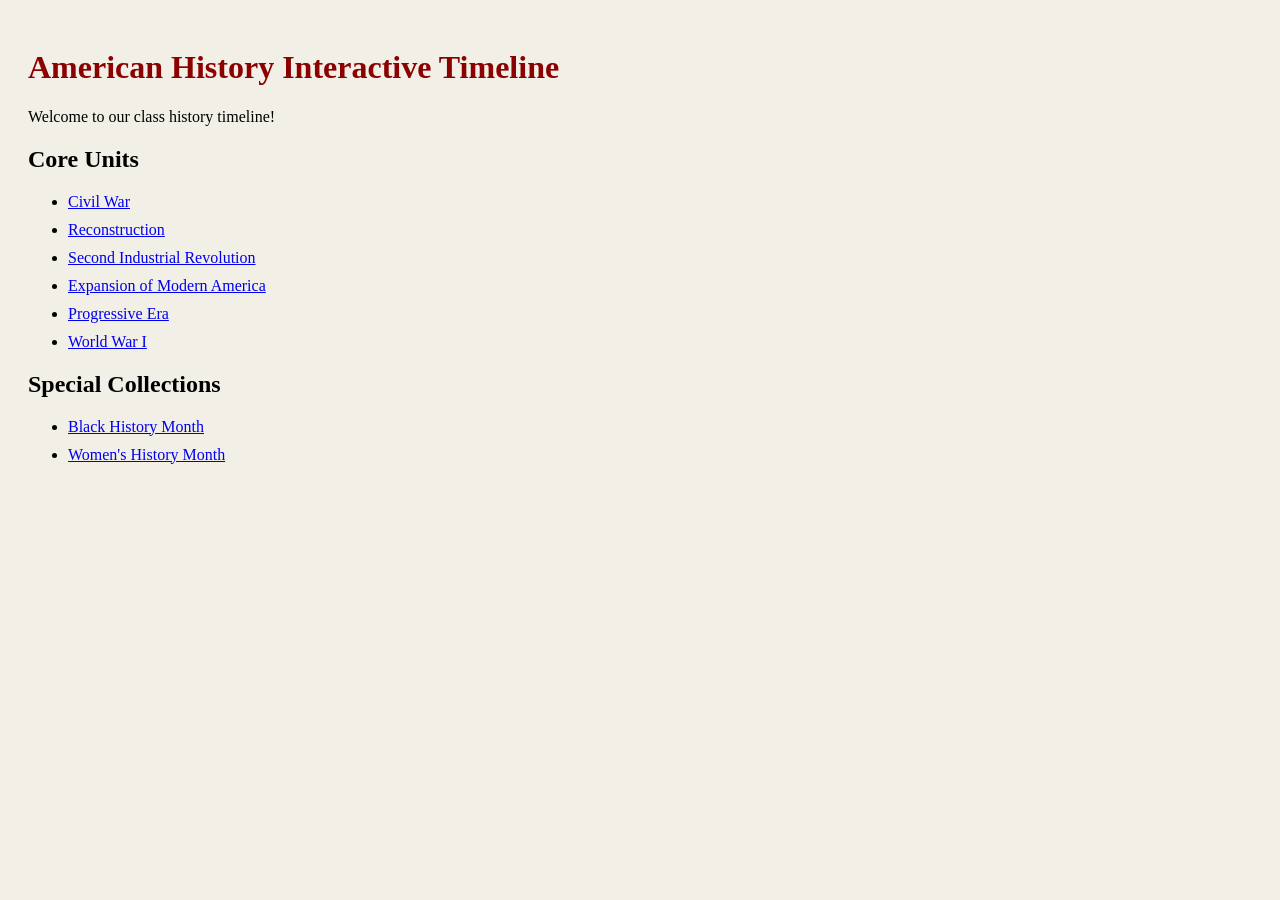
<file: index.html>
<!DOCTYPE html>
<html>
<head>
    <title>American History Timeline</title>
    <link rel="stylesheet" href="style.css">
</head>

<body>

    <h1>American History Interactive Timeline</h1>

    <p>Welcome to our class history timeline!</p>

    <h2>Core Units</h2>

    <ul>
        <li><a href="civil-war.html">Civil War</a></li>
        <li><a href="reconstruction.html">Reconstruction</a></li>
        <li><a href="second-industrial-revolution.html">Second Industrial Revolution</a></li>
        <li><a href="expansion-of-modern-america.html">Expansion of Modern America</a></li>
        <li><a href="progressive-era.html">Progressive Era</a></li>
        <li><a href="ww1.html">World War I</a></li>
    </ul>

     <h2>Special Collections</h2>
    
     <ul>
        <li><a href="black-history-month.html">Black History Month</a></li>
        <li><a href="womens-history-month.html">Women's History Month</a></li>
    </ul>

</body>
</html>
</file>
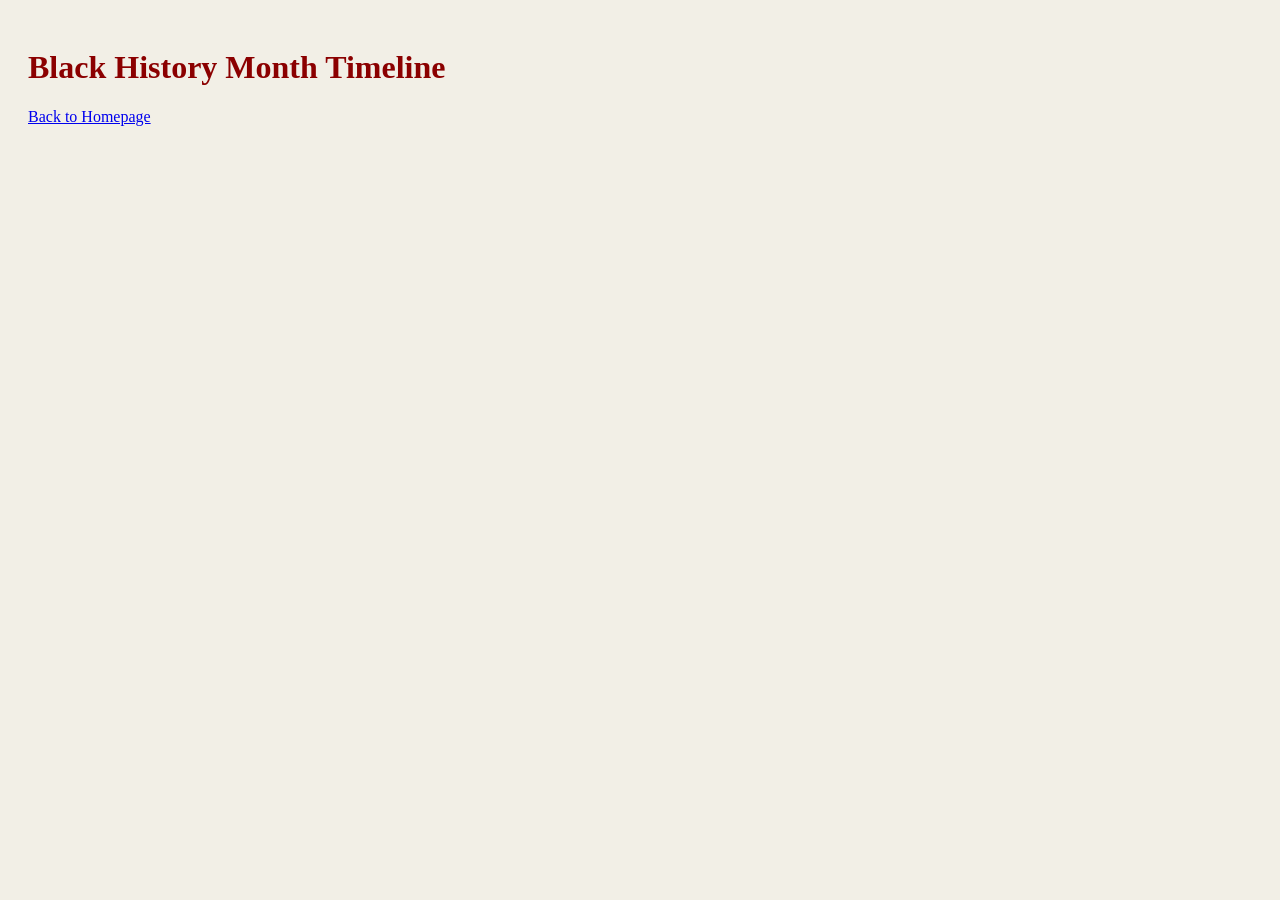
<file: black-history-month.html>
<!DOCTYPE html>
<html>
<head>
    <title>Black History Month</title>
    <link rel="stylesheet" href="style.css">
</head>

<body>

<h1>Black History Month Timeline</h1>

<a href="index.html">Back to Homepage</a>

<h2></h2>

<p>

</p>

</body>
</html>
</file>
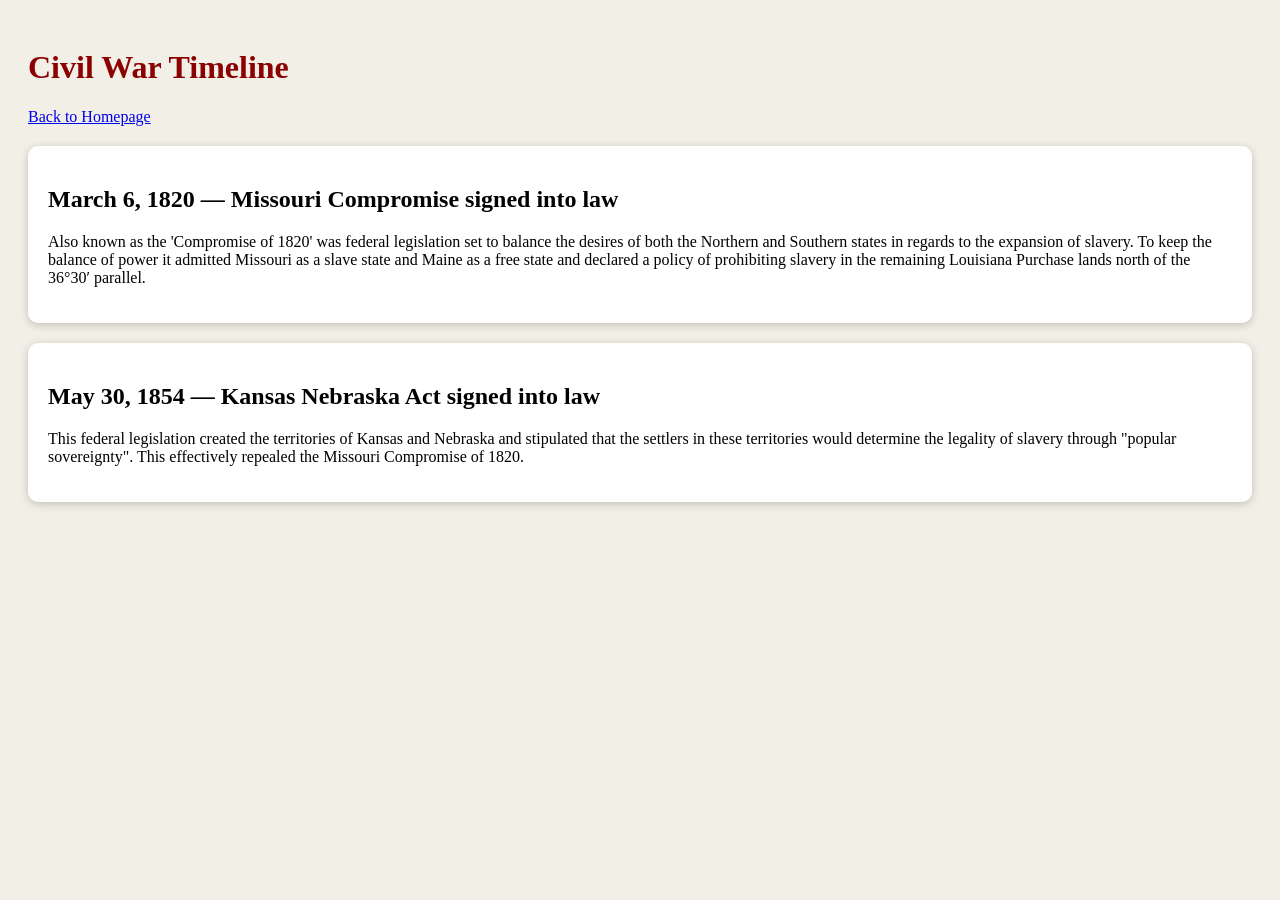
<file: civil-war.html>
<!DOCTYPE html>
<html>
<head>
    <title>Civil War</title>
    <link rel="stylesheet" href="style.css">
</head>

<body>

<h1>Civil War Timeline</h1>

<a href="index.html">Back to Homepage</a>

<div class="event-card">

<h2>March 6, 1820 — Missouri Compromise signed into law</h2>
    
<p>
Also known as the 'Compromise of 1820' was federal legislation set to balance the desires of both the Northern and Southern states in regards to the expansion of slavery. To keep the balance of power it admitted Missouri as a slave state and Maine as a free state and declared a policy of prohibiting slavery in the remaining Louisiana Purchase lands north of the 36°30′ parallel.
</p>

</div>

<div class="event-card">

<h2>May 30, 1854 — Kansas Nebraska Act signed into law</h2>

<p>
This federal legislation created the territories of Kansas and Nebraska and stipulated that the settlers in these territories would determine the legality of slavery through "popular sovereignty". This effectively repealed the Missouri Compromise of 1820.
</p>

</div>
    
</body>
</html>
</file>
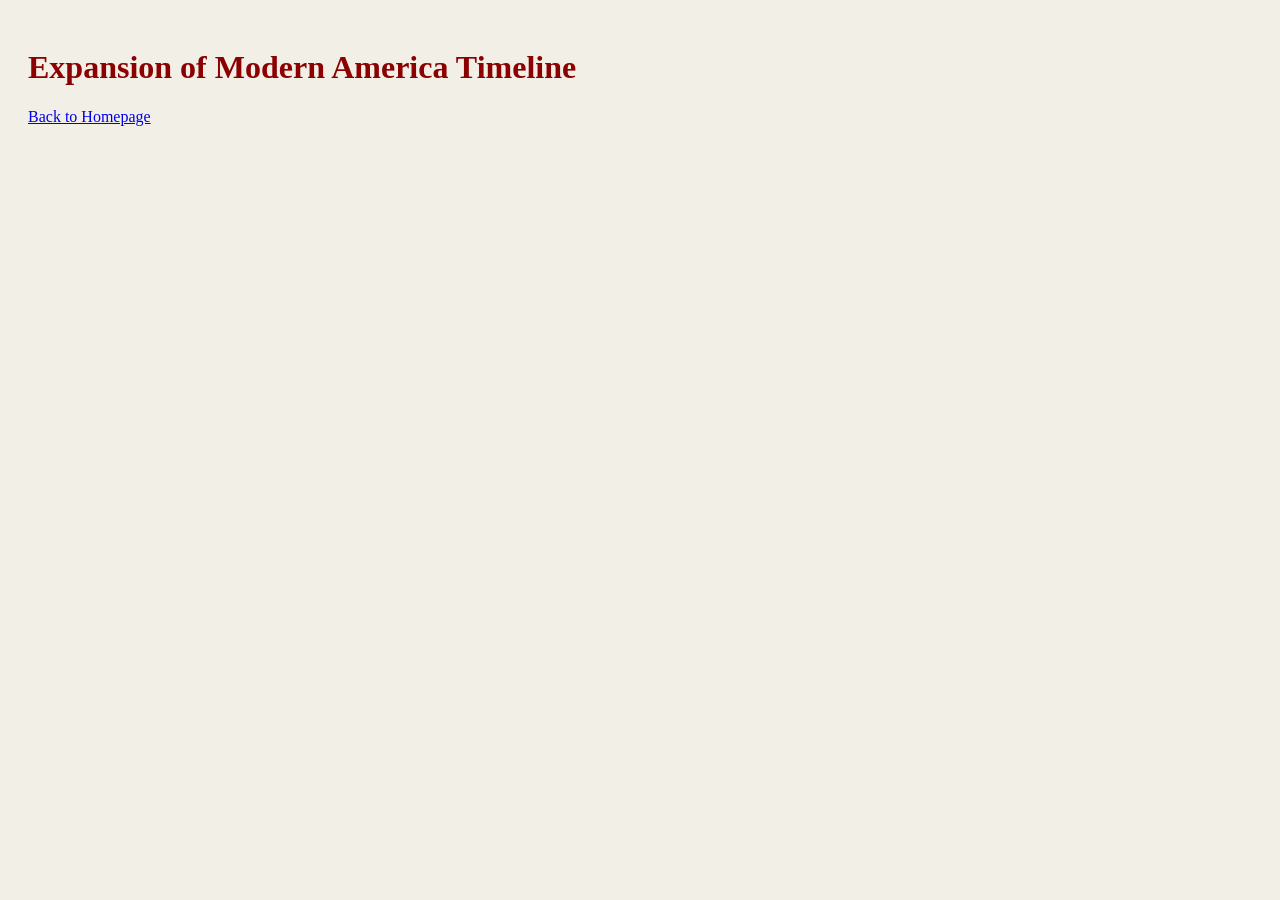
<file: expansion-of-modern-america.html>
<!DOCTYPE html>
<html>
<head>
    <title>Expansion of Modern America</title>
    <link rel="stylesheet" href="style.css">
</head>

<body>

<h1>Expansion of Modern America Timeline</h1>

<a href="index.html">Back to Homepage</a>

<h2></h2>

<p>

</p>

</body>
</html>
</file>
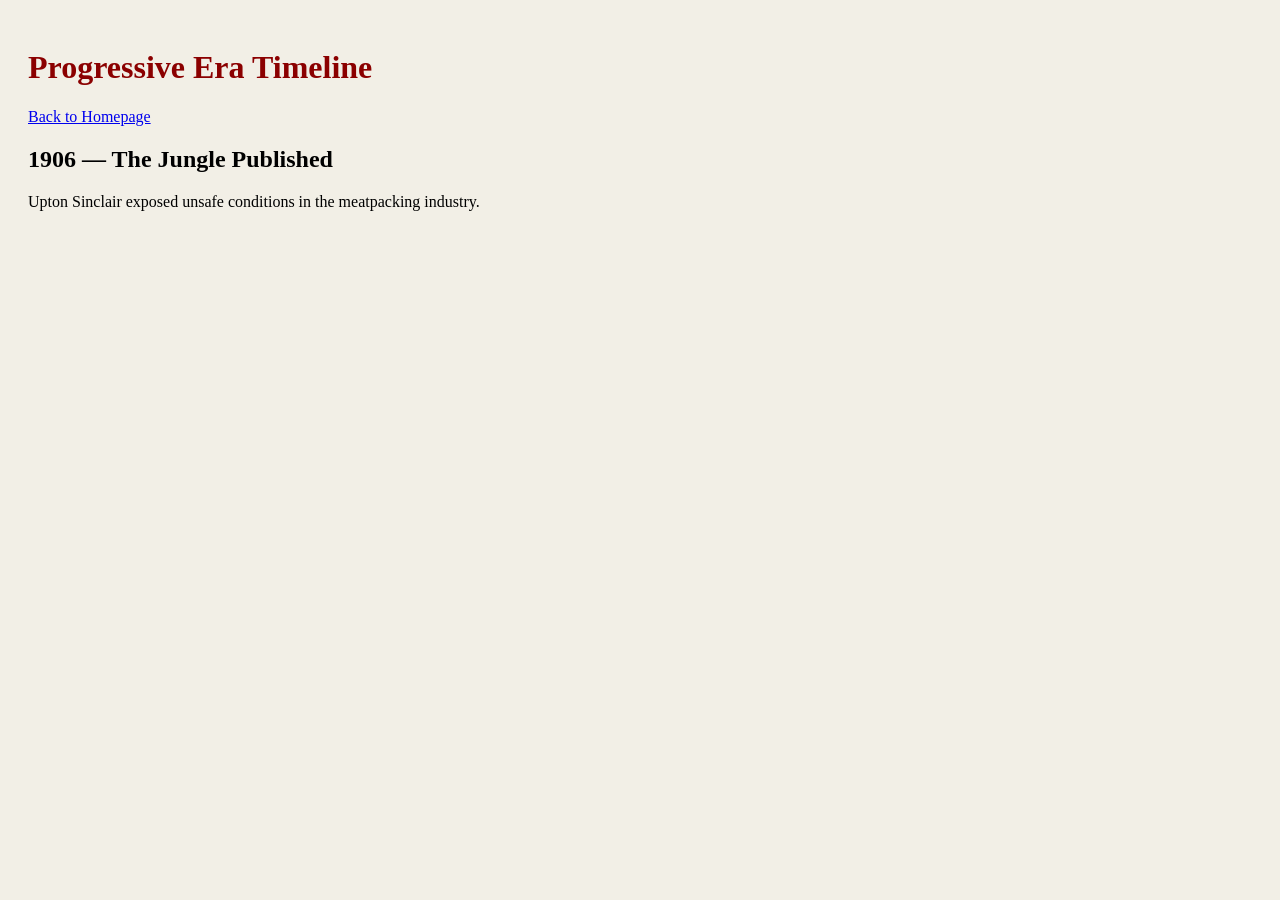
<file: progressive-era.html>
<!DOCTYPE html>
<html>
<head>
    <title>Progressive Era</title>
    <link rel="stylesheet" href="style.css">
</head>

<body>

<h1>Progressive Era Timeline</h1>

<a href="index.html">Back to Homepage</a>

<h2>1906 — The Jungle Published</h2>

<p>
Upton Sinclair exposed unsafe conditions in the meatpacking industry.
</p>

</body>
</html>
</file>
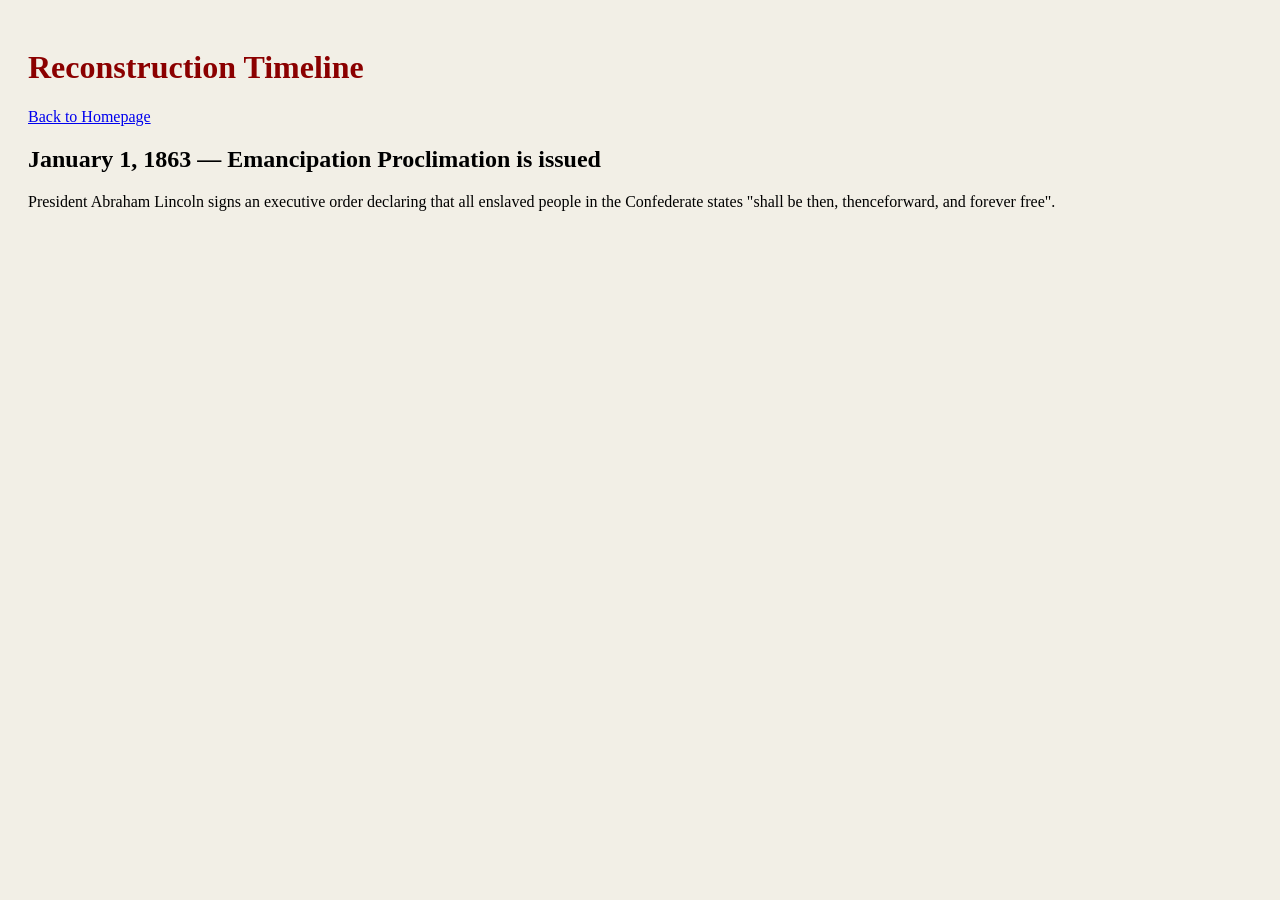
<file: reconstruction.html>
<!DOCTYPE html>
<html>
<head>
    <title>Reconstruction</title>
    <link rel="stylesheet" href="style.css">
</head>

<body>

<h1>Reconstruction Timeline</h1>

<a href="index.html">Back to Homepage</a>

<h2>January 1, 1863 — Emancipation Proclimation is issued</h2>

<p>
President Abraham Lincoln signs an executive order declaring that all enslaved people in the  Confederate states "shall be then, thenceforward, and forever free".
</p>

</body>
</html>
</file>
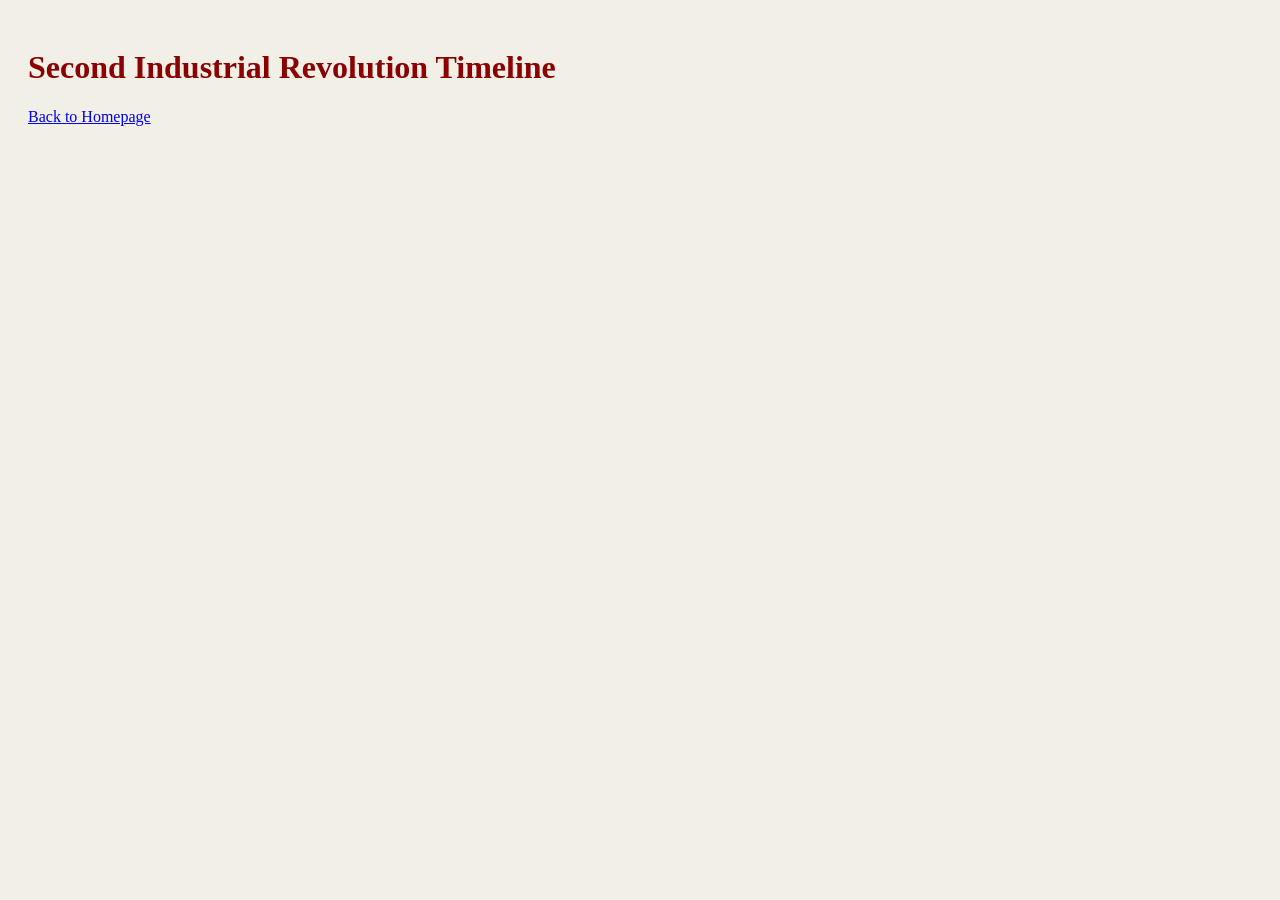
<file: second-industrial-revolution.html>
<!DOCTYPE html>
<html>
<head>
    <title>Second Industrial Revolution</title>
    <link rel="stylesheet" href="style.css">
</head>

<body>

<h1>Second Industrial Revolution Timeline</h1>

<a href="index.html">Back to Homepage</a>

<h2></h2>

<p>

</p>

</body>
</html>
</file>
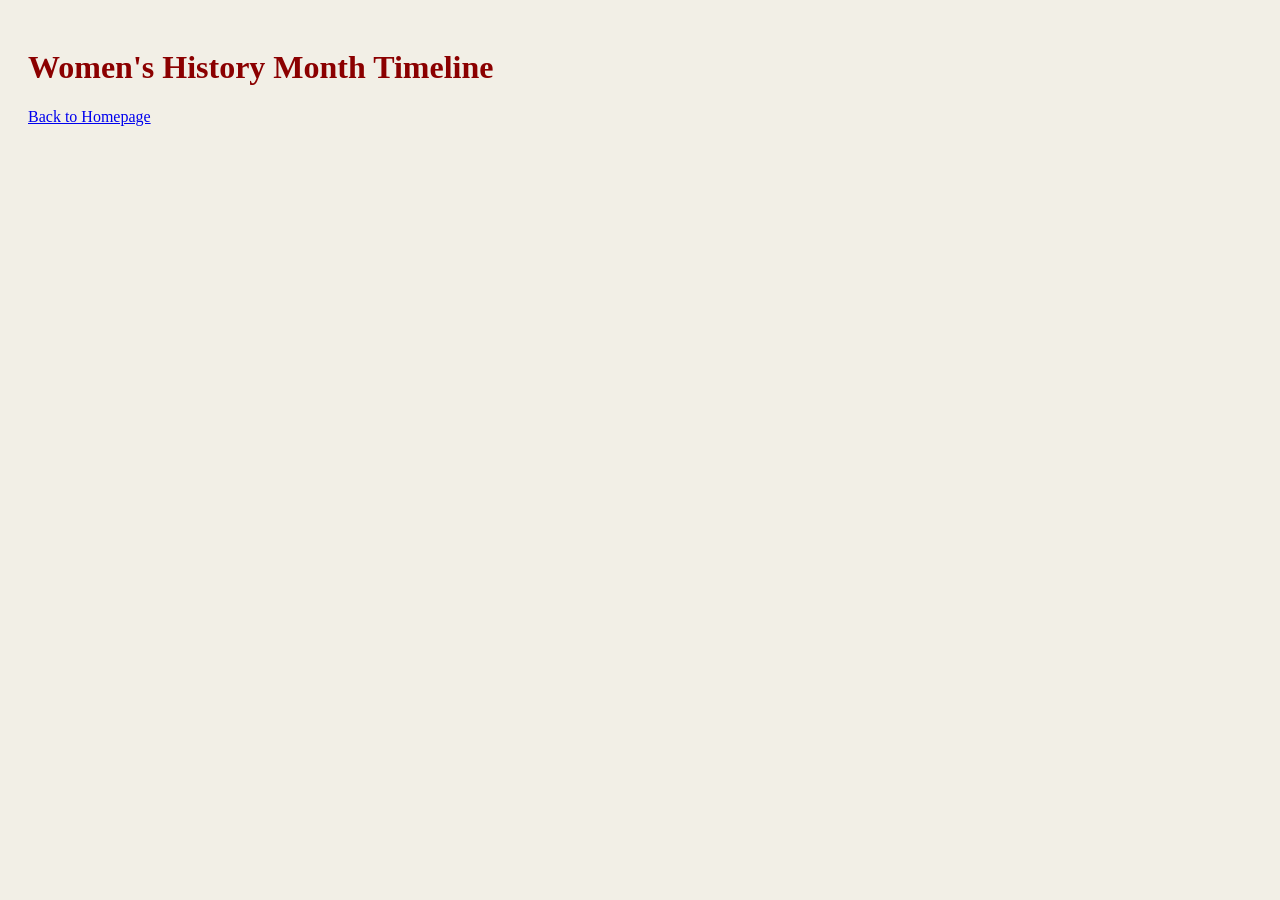
<file: women's-history-month.html>
<!DOCTYPE html>
<html>
<head>
    <title>Women's History Month</title>
    <link rel="stylesheet" href="style.css">
</head>

<body>

<h1>Women's History Month Timeline</h1>

<a href="index.html">Back to Homepage</a>

<h2></h2>

<p>

</p>

</body>
</html>
</file>
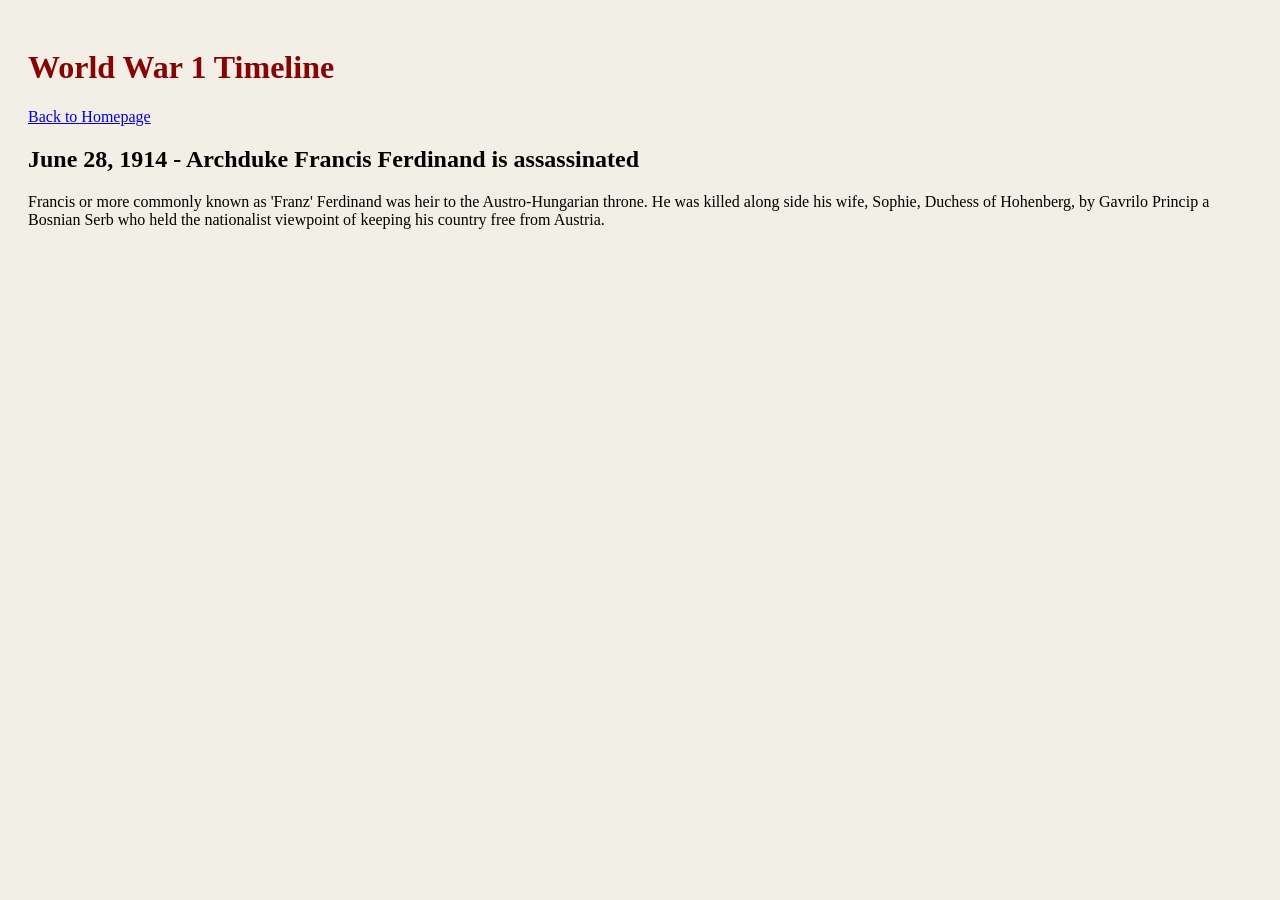
<file: ww1.html>
<!DOCTYPE html>
<html>
<head>
    <title>World War 1</title>
    <link rel="stylesheet" href="style.css">
</head>

<body>

<h1>World War 1 Timeline</h1>

<a href="index.html">Back to Homepage</a>

<h2>June 28, 1914 - Archduke Francis Ferdinand is assassinated</h2>

<p>
Francis or more commonly known as 'Franz' Ferdinand was heir to the Austro-Hungarian throne. He was killed along side his wife, Sophie, Duchess of Hohenberg, by Gavrilo Princip a Bosnian Serb who held the nationalist viewpoint of keeping his country free from Austria.
</p>

</body>
</html>
</file>
<file: style.css>
body {
    font-family: "Times New Roman";
    background-color: #f2efe6;
    padding: 20px;
}

h1 {
    color: darkred;
}

li {
    margin-bottom: 10px;
}

.event-card {
    background-color: white;
    padding: 20px;
    margin-top: 20px;
    border-radius: 10px;
    box-shadow: 0px 2px 8px rgba(0,0,0,0.2);
}

.event-card:hover {
    transform: scale(1.02);
}
</file>
